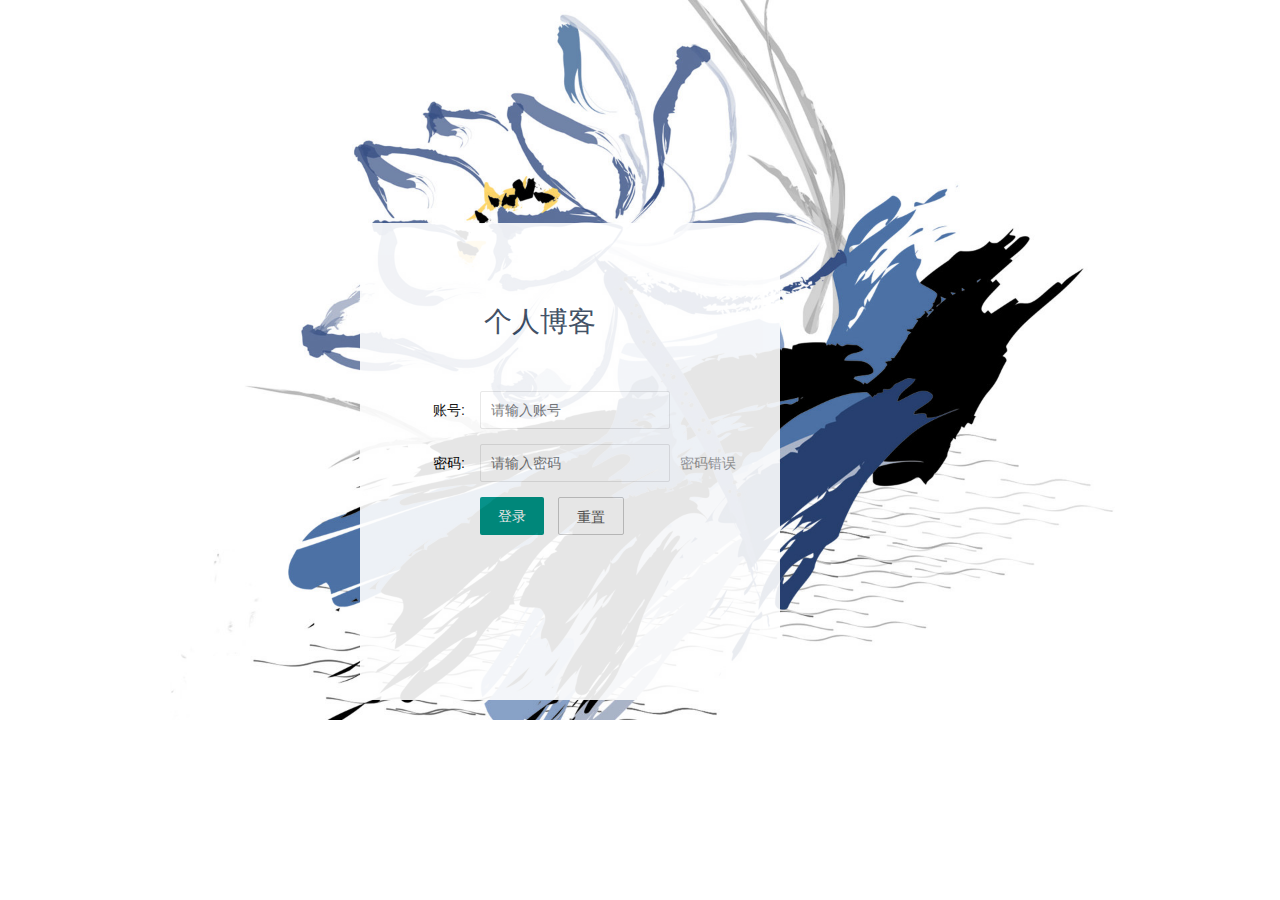
<file: login.html>
<!DOCTYPE html>
<html>
	<head>
		<meta charset="utf-8">
		<title></title>
		<link rel="stylesheet" href="layui/css/layui.css" />
		<link rel="stylesheet" href="css/login.css" />
	</head>
	<body>
		<div class="login">
			<div class="login-form">
				<div class="login-title"><h1>个人博客</h1></div>
				<form class="layui-form">
					<div class="layui-form-item">
						<label class="layui-form-label">账号:</label>
						<div class="layui-input-inline">
							<input type="text" name="password" required lay-verify="required" placeholder="请输入账号" autocomplete="on" class="layui-input">
						</div>
						<div class="layui-form-mid layui-word-aux not_show">账号错误</div>
					</div>
					<div class="layui-form-item">
						<label class="layui-form-label">密码:</label>
						<div class="layui-input-inline">
							<input type="password" name="password" required lay-verify="required" placeholder="请输入密码" autocomplete="off"
							 class="layui-input">
						</div>
						<div class="layui-form-mid layui-word-aux">密码错误</div>
					</div>
					<div class="layui-form-item">
						<div class="layui-input-block">
							<button class="layui-btn" lay-submit lay-filter="formDemo">登录</button>
							<button type="reset" class="layui-btn layui-btn-primary">重置</button>
						</div>
					</div>
				</form>
			</div>
		</div>
	</body>
	<script type="text/javascript">
		layui.use('form', function() {
			var form = layui.form;

		});
	</script>
</html>
</file>
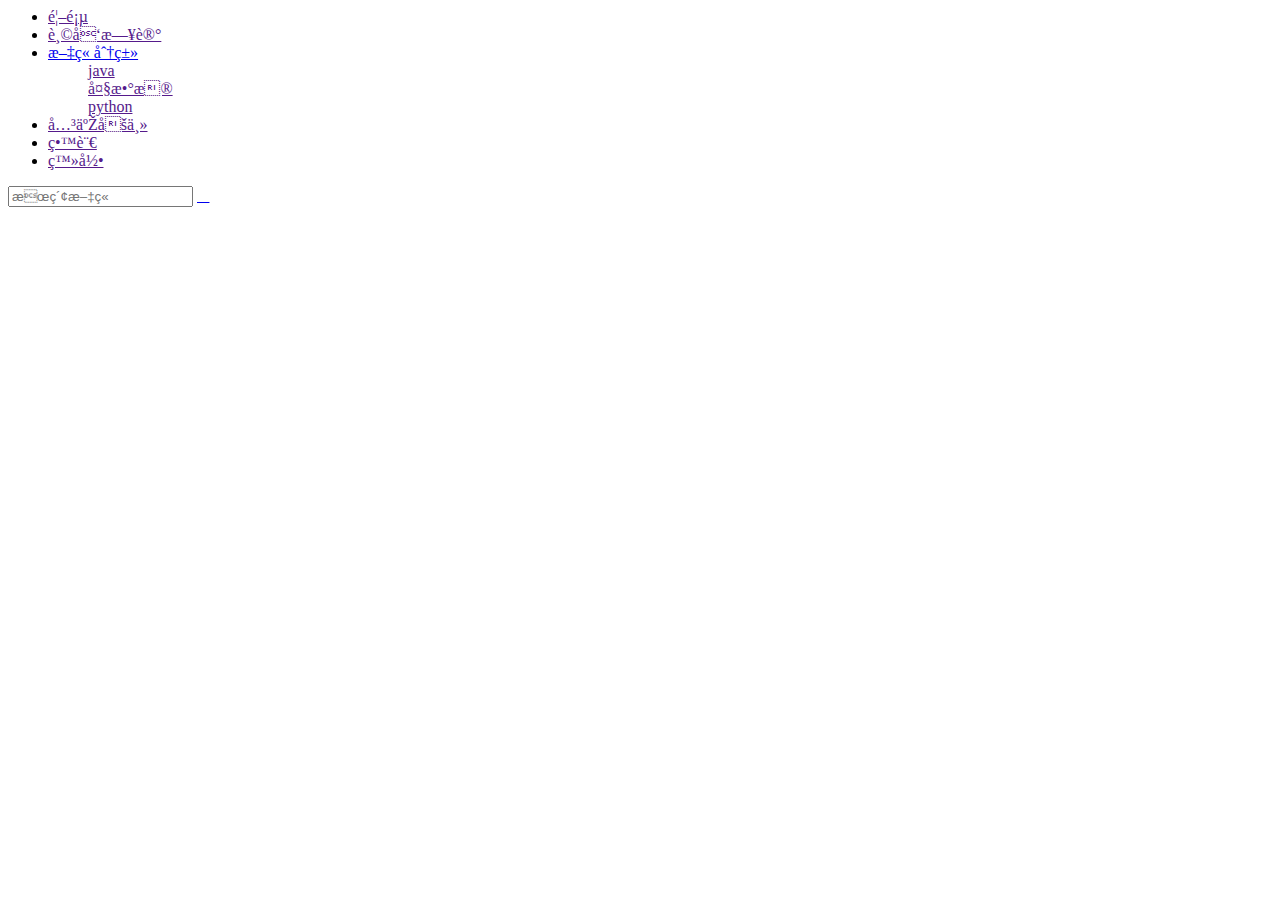
<file: public/head.html>
<!-- <!DOCTYPE html>
<html>
	<head>
		<meta charset="utf-8">
		<title></title>
		<link rel="stylesheet" href="../layui/css/layui.css" />
		<script defer src="https://use.fontawesome.com/releases/v5.0.6/js/all.js"></script>
		<link rel="stylesheet" href="../css/head.css" />
		<script src="../layui/layui.js"></script>
	</head>
	<body> -->
		<div class="head">
			<ul class="layui-nav layui-bg-cyan" lay-filter="">
				<li class="layui-nav-item"><a href="">首页</a></li>
				<li class="layui-nav-item layui-this"><a href="">踩坑日记</a></li>
				
				<li class="layui-nav-item">
					<a href="javascript:;">文章分类</a>
					<dl class="layui-nav-child">
						<!-- 二级菜单 -->
						<dd><a href="">java</a></dd>
						<dd><a href="">大数据</a></dd>
						<dd><a href="">python</a></dd>
					</dl>
				</li>
				<li class="layui-nav-item"><a href="">关于博主</a></li>
				<li class="layui-nav-item"><a href="">留言</a></li>
				<li class="layui-nav-item"><a href="">登录</a></li>
			</ul>
			<div class="search-box">
				<input class="search-txt" type="text" name="" placeholder="搜索文章">
				<a class="search-btn" href="#">
					<i class="layui-icon">&#xe615;</i>
				</a>
			</div>
		</div>
		<script>
			//注意：导航 依赖 element 模块，否则无法进行功能性操作
			layui.use('element', function() {
				var element = layui.element;
		
				//…
			});
		</script>
<!-- 	</body>
	<script>
		//注意：导航 依赖 element 模块，否则无法进行功能性操作
		layui.use('element', function() {
			var element = layui.element;

			//…
		});
	</script>
</html> -->
</file>
<file: layui/css/layui.css>
/** layui-v2.5.6 MIT License By https://www.layui.com */
 .layui-inline,img{display:inline-block;vertical-align:middle}h1,h2,h3,h4,h5,h6{font-weight:400}.layui-edge,.layui-header,.layui-inline,.layui-main{position:relative}.layui-body,.layui-edge,.layui-elip{overflow:hidden}.layui-btn,.layui-edge,.layui-inline,img{vertical-align:middle}.layui-btn,.layui-disabled,.layui-icon,.layui-unselect{-moz-user-select:none;-webkit-user-select:none;-ms-user-select:none}.layui-elip,.layui-form-checkbox span,.layui-form-pane .layui-form-label{text-overflow:ellipsis;white-space:nowrap}.layui-breadcrumb,.layui-tree-btnGroup{visibility:hidden}blockquote,body,button,dd,div,dl,dt,form,h1,h2,h3,h4,h5,h6,input,li,ol,p,pre,td,textarea,th,ul{margin:0;padding:0;-webkit-tap-highlight-color:rgba(0,0,0,0)}a:active,a:hover{outline:0}img{border:none}li{list-style:none}table{border-collapse:collapse;border-spacing:0}h4,h5,h6{font-size:100%}button,input,optgroup,option,select,textarea{font-family:inherit;font-size:inherit;font-style:inherit;font-weight:inherit;outline:0}pre{white-space:pre-wrap;white-space:-moz-pre-wrap;white-space:-pre-wrap;white-space:-o-pre-wrap;word-wrap:break-word}body{line-height:24px;font:14px Helvetica Neue,Helvetica,PingFang SC,Tahoma,Arial,sans-serif}hr{height:1px;margin:10px 0;border:0;clear:both}a{color:#333;text-decoration:none}a:hover{color:#777}a cite{font-style:normal;*cursor:pointer}.layui-border-box,.layui-border-box *{box-sizing:border-box}.layui-box,.layui-box *{box-sizing:content-box}.layui-clear{clear:both;*zoom:1}.layui-clear:after{content:'\20';clear:both;*zoom:1;display:block;height:0}.layui-inline{*display:inline;*zoom:1}.layui-edge{display:inline-block;width:0;height:0;border-width:6px;border-style:dashed;border-color:transparent}.layui-edge-top{top:-4px;border-bottom-color:#999;border-bottom-style:solid}.layui-edge-right{border-left-color:#999;border-left-style:solid}.layui-edge-bottom{top:2px;border-top-color:#999;border-top-style:solid}.layui-edge-left{border-right-color:#999;border-right-style:solid}.layui-disabled,.layui-disabled:hover{color:#d2d2d2!important;cursor:not-allowed!important}.layui-circle{border-radius:100%}.layui-show{display:block!important}.layui-hide{display:none!important}@font-face{font-family:layui-icon;src:url(../font/iconfont.eot?v=256);src:url(../font/iconfont.eot?v=256#iefix) format('embedded-opentype'),url(../font/iconfont.woff2?v=256) format('woff2'),url(../font/iconfont.woff?v=256) format('woff'),url(../font/iconfont.ttf?v=256) format('truetype'),url(../font/iconfont.svg?v=256#layui-icon) format('svg')}.layui-icon{font-family:layui-icon!important;font-size:16px;font-style:normal;-webkit-font-smoothing:antialiased;-moz-osx-font-smoothing:grayscale}.layui-icon-reply-fill:before{content:"\e611"}.layui-icon-set-fill:before{content:"\e614"}.layui-icon-menu-fill:before{content:"\e60f"}.layui-icon-search:before{content:"\e615"}.layui-icon-share:before{content:"\e641"}.layui-icon-set-sm:before{content:"\e620"}.layui-icon-engine:before{content:"\e628"}.layui-icon-close:before{content:"\1006"}.layui-icon-close-fill:before{content:"\1007"}.layui-icon-chart-screen:before{content:"\e629"}.layui-icon-star:before{content:"\e600"}.layui-icon-circle-dot:before{content:"\e617"}.layui-icon-chat:before{content:"\e606"}.layui-icon-release:before{content:"\e609"}.layui-icon-list:before{content:"\e60a"}.layui-icon-chart:before{content:"\e62c"}.layui-icon-ok-circle:before{content:"\1005"}.layui-icon-layim-theme:before{content:"\e61b"}.layui-icon-table:before{content:"\e62d"}.layui-icon-right:before{content:"\e602"}.layui-icon-left:before{content:"\e603"}.layui-icon-cart-simple:before{content:"\e698"}.layui-icon-face-cry:before{content:"\e69c"}.layui-icon-face-smile:before{content:"\e6af"}.layui-icon-survey:before{content:"\e6b2"}.layui-icon-tree:before{content:"\e62e"}.layui-icon-ie:before{content:"\e7bb"}.layui-icon-upload-circle:before{content:"\e62f"}.layui-icon-add-circle:before{content:"\e61f"}.layui-icon-download-circle:before{content:"\e601"}.layui-icon-templeate-1:before{content:"\e630"}.layui-icon-util:before{content:"\e631"}.layui-icon-face-surprised:before{content:"\e664"}.layui-icon-edit:before{content:"\e642"}.layui-icon-speaker:before{content:"\e645"}.layui-icon-down:before{content:"\e61a"}.layui-icon-file:before{content:"\e621"}.layui-icon-layouts:before{content:"\e632"}.layui-icon-rate-half:before{content:"\e6c9"}.layui-icon-add-circle-fine:before{content:"\e608"}.layui-icon-prev-circle:before{content:"\e633"}.layui-icon-read:before{content:"\e705"}.layui-icon-404:before{content:"\e61c"}.layui-icon-carousel:before{content:"\e634"}.layui-icon-help:before{content:"\e607"}.layui-icon-code-circle:before{content:"\e635"}.layui-icon-windows:before{content:"\e67f"}.layui-icon-water:before{content:"\e636"}.layui-icon-username:before{content:"\e66f"}.layui-icon-find-fill:before{content:"\e670"}.layui-icon-about:before{content:"\e60b"}.layui-icon-location:before{content:"\e715"}.layui-icon-up:before{content:"\e619"}.layui-icon-pause:before{content:"\e651"}.layui-icon-date:before{content:"\e637"}.layui-icon-layim-uploadfile:before{content:"\e61d"}.layui-icon-delete:before{content:"\e640"}.layui-icon-play:before{content:"\e652"}.layui-icon-top:before{content:"\e604"}.layui-icon-firefox:before{content:"\e686"}.layui-icon-friends:before{content:"\e612"}.layui-icon-refresh-3:before{content:"\e9aa"}.layui-icon-ok:before{content:"\e605"}.layui-icon-layer:before{content:"\e638"}.layui-icon-face-smile-fine:before{content:"\e60c"}.layui-icon-dollar:before{content:"\e659"}.layui-icon-group:before{content:"\e613"}.layui-icon-layim-download:before{content:"\e61e"}.layui-icon-picture-fine:before{content:"\e60d"}.layui-icon-link:before{content:"\e64c"}.layui-icon-diamond:before{content:"\e735"}.layui-icon-log:before{content:"\e60e"}.layui-icon-key:before{content:"\e683"}.layui-icon-rate-solid:before{content:"\e67a"}.layui-icon-fonts-del:before{content:"\e64f"}.layui-icon-unlink:before{content:"\e64d"}.layui-icon-fonts-clear:before{content:"\e639"}.layui-icon-triangle-r:before{content:"\e623"}.layui-icon-circle:before{content:"\e63f"}.layui-icon-radio:before{content:"\e643"}.layui-icon-align-center:before{content:"\e647"}.layui-icon-align-right:before{content:"\e648"}.layui-icon-align-left:before{content:"\e649"}.layui-icon-loading-1:before{content:"\e63e"}.layui-icon-return:before{content:"\e65c"}.layui-icon-fonts-strong:before{content:"\e62b"}.layui-icon-upload:before{content:"\e67c"}.layui-icon-dialogue:before{content:"\e63a"}.layui-icon-video:before{content:"\e6ed"}.layui-icon-headset:before{content:"\e6fc"}.layui-icon-cellphone-fine:before{content:"\e63b"}.layui-icon-add-1:before{content:"\e654"}.layui-icon-face-smile-b:before{content:"\e650"}.layui-icon-fonts-html:before{content:"\e64b"}.layui-icon-screen-full:before{content:"\e622"}.layui-icon-form:before{content:"\e63c"}.layui-icon-cart:before{content:"\e657"}.layui-icon-camera-fill:before{content:"\e65d"}.layui-icon-tabs:before{content:"\e62a"}.layui-icon-heart-fill:before{content:"\e68f"}.layui-icon-fonts-code:before{content:"\e64e"}.layui-icon-ios:before{content:"\e680"}.layui-icon-at:before{content:"\e687"}.layui-icon-fire:before{content:"\e756"}.layui-icon-set:before{content:"\e716"}.layui-icon-fonts-u:before{content:"\e646"}.layui-icon-triangle-d:before{content:"\e625"}.layui-icon-tips:before{content:"\e702"}.layui-icon-picture:before{content:"\e64a"}.layui-icon-more-vertical:before{content:"\e671"}.layui-icon-bluetooth:before{content:"\e689"}.layui-icon-flag:before{content:"\e66c"}.layui-icon-loading:before{content:"\e63d"}.layui-icon-fonts-i:before{content:"\e644"}.layui-icon-refresh-1:before{content:"\e666"}.layui-icon-rmb:before{content:"\e65e"}.layui-icon-addition:before{content:"\e624"}.layui-icon-home:before{content:"\e68e"}.layui-icon-time:before{content:"\e68d"}.layui-icon-user:before{content:"\e770"}.layui-icon-notice:before{content:"\e667"}.layui-icon-chrome:before{content:"\e68a"}.layui-icon-edge:before{content:"\e68b"}.layui-icon-login-weibo:before{content:"\e675"}.layui-icon-voice:before{content:"\e688"}.layui-icon-upload-drag:before{content:"\e681"}.layui-icon-login-qq:before{content:"\e676"}.layui-icon-snowflake:before{content:"\e6b1"}.layui-icon-heart:before{content:"\e68c"}.layui-icon-logout:before{content:"\e682"}.layui-icon-file-b:before{content:"\e655"}.layui-icon-template:before{content:"\e663"}.layui-icon-transfer:before{content:"\e691"}.layui-icon-auz:before{content:"\e672"}.layui-icon-console:before{content:"\e665"}.layui-icon-app:before{content:"\e653"}.layui-icon-prev:before{content:"\e65a"}.layui-icon-website:before{content:"\e7ae"}.layui-icon-next:before{content:"\e65b"}.layui-icon-component:before{content:"\e857"}.layui-icon-android:before{content:"\e684"}.layui-icon-more:before{content:"\e65f"}.layui-icon-login-wechat:before{content:"\e677"}.layui-icon-shrink-right:before{content:"\e668"}.layui-icon-spread-left:before{content:"\e66b"}.layui-icon-camera:before{content:"\e660"}.layui-icon-note:before{content:"\e66e"}.layui-icon-refresh:before{content:"\e669"}.layui-icon-female:before{content:"\e661"}.layui-icon-male:before{content:"\e662"}.layui-icon-screen-restore:before{content:"\e758"}.layui-icon-password:before{content:"\e673"}.layui-icon-senior:before{content:"\e674"}.layui-icon-theme:before{content:"\e66a"}.layui-icon-tread:before{content:"\e6c5"}.layui-icon-praise:before{content:"\e6c6"}.layui-icon-star-fill:before{content:"\e658"}.layui-icon-rate:before{content:"\e67b"}.layui-icon-template-1:before{content:"\e656"}.layui-icon-vercode:before{content:"\e679"}.layui-icon-service:before{content:"\e626"}.layui-icon-cellphone:before{content:"\e678"}.layui-icon-print:before{content:"\e66d"}.layui-icon-cols:before{content:"\e610"}.layui-icon-wifi:before{content:"\e7e0"}.layui-icon-export:before{content:"\e67d"}.layui-icon-rss:before{content:"\e808"}.layui-icon-slider:before{content:"\e714"}.layui-icon-email:before{content:"\e618"}.layui-icon-subtraction:before{content:"\e67e"}.layui-icon-mike:before{content:"\e6dc"}.layui-icon-light:before{content:"\e748"}.layui-icon-gift:before{content:"\e627"}.layui-icon-mute:before{content:"\e685"}.layui-icon-reduce-circle:before{content:"\e616"}.layui-icon-music:before{content:"\e690"}.layui-main{width:1140px;margin:0 auto}.layui-header{z-index:1000;height:60px}.layui-header a:hover{transition:all .5s;-webkit-transition:all .5s}.layui-side{position:fixed;left:0;top:0;bottom:0;z-index:999;width:200px;overflow-x:hidden}.layui-side-scroll{position:relative;width:220px;height:100%;overflow-x:hidden}.layui-body{position:absolute;left:200px;right:0;top:0;bottom:0;z-index:998;width:auto;overflow-y:auto;box-sizing:border-box}.layui-layout-body{overflow:hidden}.layui-layout-admin .layui-header{background-color:#23262E}.layui-layout-admin .layui-side{top:60px;width:200px;overflow-x:hidden}.layui-layout-admin .layui-body{position:fixed;top:60px;bottom:44px}.layui-layout-admin .layui-main{width:auto;margin:0 15px}.layui-layout-admin .layui-footer{position:fixed;left:200px;right:0;bottom:0;height:44px;line-height:44px;padding:0 15px;background-color:#eee}.layui-layout-admin .layui-logo{position:absolute;left:0;top:0;width:200px;height:100%;line-height:60px;text-align:center;color:#009688;font-size:16px}.layui-layout-admin .layui-header .layui-nav{background:0 0}.layui-layout-left{position:absolute!important;left:200px;top:0}.layui-layout-right{position:absolute!important;right:0;top:0}.layui-container{position:relative;margin:0 auto;padding:0 15px;box-sizing:border-box}.layui-fluid{position:relative;margin:0 auto;padding:0 15px}.layui-row:after,.layui-row:before{content:'';display:block;clear:both}.layui-col-lg1,.layui-col-lg10,.layui-col-lg11,.layui-col-lg12,.layui-col-lg2,.layui-col-lg3,.layui-col-lg4,.layui-col-lg5,.layui-col-lg6,.layui-col-lg7,.layui-col-lg8,.layui-col-lg9,.layui-col-md1,.layui-col-md10,.layui-col-md11,.layui-col-md12,.layui-col-md2,.layui-col-md3,.layui-col-md4,.layui-col-md5,.layui-col-md6,.layui-col-md7,.layui-col-md8,.layui-col-md9,.layui-col-sm1,.layui-col-sm10,.layui-col-sm11,.layui-col-sm12,.layui-col-sm2,.layui-col-sm3,.layui-col-sm4,.layui-col-sm5,.layui-col-sm6,.layui-col-sm7,.layui-col-sm8,.layui-col-sm9,.layui-col-xs1,.layui-col-xs10,.layui-col-xs11,.layui-col-xs12,.layui-col-xs2,.layui-col-xs3,.layui-col-xs4,.layui-col-xs5,.layui-col-xs6,.layui-col-xs7,.layui-col-xs8,.layui-col-xs9{position:relative;display:block;box-sizing:border-box}.layui-col-xs1,.layui-col-xs10,.layui-col-xs11,.layui-col-xs12,.layui-col-xs2,.layui-col-xs3,.layui-col-xs4,.layui-col-xs5,.layui-col-xs6,.layui-col-xs7,.layui-col-xs8,.layui-col-xs9{float:left}.layui-col-xs1{width:8.33333333%}.layui-col-xs2{width:16.66666667%}.layui-col-xs3{width:25%}.layui-col-xs4{width:33.33333333%}.layui-col-xs5{width:41.66666667%}.layui-col-xs6{width:50%}.layui-col-xs7{width:58.33333333%}.layui-col-xs8{width:66.66666667%}.layui-col-xs9{width:75%}.layui-col-xs10{width:83.33333333%}.layui-col-xs11{width:91.66666667%}.layui-col-xs12{width:100%}.layui-col-xs-offset1{margin-left:8.33333333%}.layui-col-xs-offset2{margin-left:16.66666667%}.layui-col-xs-offset3{margin-left:25%}.layui-col-xs-offset4{margin-left:33.33333333%}.layui-col-xs-offset5{margin-left:41.66666667%}.layui-col-xs-offset6{margin-left:50%}.layui-col-xs-offset7{margin-left:58.33333333%}.layui-col-xs-offset8{margin-left:66.66666667%}.layui-col-xs-offset9{margin-left:75%}.layui-col-xs-offset10{margin-left:83.33333333%}.layui-col-xs-offset11{margin-left:91.66666667%}.layui-col-xs-offset12{margin-left:100%}@media screen and (max-width:768px){.layui-hide-xs{display:none!important}.layui-show-xs-block{display:block!important}.layui-show-xs-inline{display:inline!important}.layui-show-xs-inline-block{display:inline-block!important}}@media screen and (min-width:768px){.layui-container{width:750px}.layui-hide-sm{display:none!important}.layui-show-sm-block{display:block!important}.layui-show-sm-inline{display:inline!important}.layui-show-sm-inline-block{display:inline-block!important}.layui-col-sm1,.layui-col-sm10,.layui-col-sm11,.layui-col-sm12,.layui-col-sm2,.layui-col-sm3,.layui-col-sm4,.layui-col-sm5,.layui-col-sm6,.layui-col-sm7,.layui-col-sm8,.layui-col-sm9{float:left}.layui-col-sm1{width:8.33333333%}.layui-col-sm2{width:16.66666667%}.layui-col-sm3{width:25%}.layui-col-sm4{width:33.33333333%}.layui-col-sm5{width:41.66666667%}.layui-col-sm6{width:50%}.layui-col-sm7{width:58.33333333%}.layui-col-sm8{width:66.66666667%}.layui-col-sm9{width:75%}.layui-col-sm10{width:83.33333333%}.layui-col-sm11{width:91.66666667%}.layui-col-sm12{width:100%}.layui-col-sm-offset1{margin-left:8.33333333%}.layui-col-sm-offset2{margin-left:16.66666667%}.layui-col-sm-offset3{margin-left:25%}.layui-col-sm-offset4{margin-left:33.33333333%}.layui-col-sm-offset5{margin-left:41.66666667%}.layui-col-sm-offset6{margin-left:50%}.layui-col-sm-offset7{margin-left:58.33333333%}.layui-col-sm-offset8{margin-left:66.66666667%}.layui-col-sm-offset9{margin-left:75%}.layui-col-sm-offset10{margin-left:83.33333333%}.layui-col-sm-offset11{margin-left:91.66666667%}.layui-col-sm-offset12{margin-left:100%}}@media screen and (min-width:992px){.layui-container{width:970px}.layui-hide-md{display:none!important}.layui-show-md-block{display:block!important}.layui-show-md-inline{display:inline!important}.layui-show-md-inline-block{display:inline-block!important}.layui-col-md1,.layui-col-md10,.layui-col-md11,.layui-col-md12,.layui-col-md2,.layui-col-md3,.layui-col-md4,.layui-col-md5,.layui-col-md6,.layui-col-md7,.layui-col-md8,.layui-col-md9{float:left}.layui-col-md1{width:8.33333333%}.layui-col-md2{width:16.66666667%}.layui-col-md3{width:25%}.layui-col-md4{width:33.33333333%}.layui-col-md5{width:41.66666667%}.layui-col-md6{width:50%}.layui-col-md7{width:58.33333333%}.layui-col-md8{width:66.66666667%}.layui-col-md9{width:75%}.layui-col-md10{width:83.33333333%}.layui-col-md11{width:91.66666667%}.layui-col-md12{width:100%}.layui-col-md-offset1{margin-left:8.33333333%}.layui-col-md-offset2{margin-left:16.66666667%}.layui-col-md-offset3{margin-left:25%}.layui-col-md-offset4{margin-left:33.33333333%}.layui-col-md-offset5{margin-left:41.66666667%}.layui-col-md-offset6{margin-left:50%}.layui-col-md-offset7{margin-left:58.33333333%}.layui-col-md-offset8{margin-left:66.66666667%}.layui-col-md-offset9{margin-left:75%}.layui-col-md-offset10{margin-left:83.33333333%}.layui-col-md-offset11{margin-left:91.66666667%}.layui-col-md-offset12{margin-left:100%}}@media screen and (min-width:1200px){.layui-container{width:1170px}.layui-hide-lg{display:none!important}.layui-show-lg-block{display:block!important}.layui-show-lg-inline{display:inline!important}.layui-show-lg-inline-block{display:inline-block!important}.layui-col-lg1,.layui-col-lg10,.layui-col-lg11,.layui-col-lg12,.layui-col-lg2,.layui-col-lg3,.layui-col-lg4,.layui-col-lg5,.layui-col-lg6,.layui-col-lg7,.layui-col-lg8,.layui-col-lg9{float:left}.layui-col-lg1{width:8.33333333%}.layui-col-lg2{width:16.66666667%}.layui-col-lg3{width:25%}.layui-col-lg4{width:33.33333333%}.layui-col-lg5{width:41.66666667%}.layui-col-lg6{width:50%}.layui-col-lg7{width:58.33333333%}.layui-col-lg8{width:66.66666667%}.layui-col-lg9{width:75%}.layui-col-lg10{width:83.33333333%}.layui-col-lg11{width:91.66666667%}.layui-col-lg12{width:100%}.layui-col-lg-offset1{margin-left:8.33333333%}.layui-col-lg-offset2{margin-left:16.66666667%}.layui-col-lg-offset3{margin-left:25%}.layui-col-lg-offset4{margin-left:33.33333333%}.layui-col-lg-offset5{margin-left:41.66666667%}.layui-col-lg-offset6{margin-left:50%}.layui-col-lg-offset7{margin-left:58.33333333%}.layui-col-lg-offset8{margin-left:66.66666667%}.layui-col-lg-offset9{margin-left:75%}.layui-col-lg-offset10{margin-left:83.33333333%}.layui-col-lg-offset11{margin-left:91.66666667%}.layui-col-lg-offset12{margin-left:100%}}.layui-col-space1{margin:-.5px}.layui-col-space1>*{padding:.5px}.layui-col-space2{margin:-1px}.layui-col-space2>*{padding:1px}.layui-col-space4{margin:-2px}.layui-col-space4>*{padding:2px}.layui-col-space5{margin:-2.5px}.layui-col-space5>*{padding:2.5px}.layui-col-space6{margin:-3px}.layui-col-space6>*{padding:3px}.layui-col-space8{margin:-4px}.layui-col-space8>*{padding:4px}.layui-col-space10{margin:-5px}.layui-col-space10>*{padding:5px}.layui-col-space12{margin:-6px}.layui-col-space12>*{padding:6px}.layui-col-space14{margin:-7px}.layui-col-space14>*{padding:7px}.layui-col-space15{margin:-7.5px}.layui-col-space15>*{padding:7.5px}.layui-col-space16{margin:-8px}.layui-col-space16>*{padding:8px}.layui-col-space18{margin:-9px}.layui-col-space18>*{padding:9px}.layui-col-space20{margin:-10px}.layui-col-space20>*{padding:10px}.layui-col-space22{margin:-11px}.layui-col-space22>*{padding:11px}.layui-col-space24{margin:-12px}.layui-col-space24>*{padding:12px}.layui-col-space25{margin:-12.5px}.layui-col-space25>*{padding:12.5px}.layui-col-space26{margin:-13px}.layui-col-space26>*{padding:13px}.layui-col-space28{margin:-14px}.layui-col-space28>*{padding:14px}.layui-col-space30{margin:-15px}.layui-col-space30>*{padding:15px}.layui-btn,.layui-input,.layui-select,.layui-textarea,.layui-upload-button{outline:0;-webkit-appearance:none;transition:all .3s;-webkit-transition:all .3s;box-sizing:border-box}.layui-elem-quote{margin-bottom:10px;padding:15px;line-height:22px;border-left:5px solid #009688;border-radius:0 2px 2px 0;background-color:#f2f2f2}.layui-quote-nm{border-style:solid;border-width:1px 1px 1px 5px;background:0 0}.layui-elem-field{margin-bottom:10px;padding:0;border-width:1px;border-style:solid}.layui-elem-field legend{margin-left:20px;padding:0 10px;font-size:20px;font-weight:300}.layui-field-title{margin:10px 0 20px;border-width:1px 0 0}.layui-field-box{padding:10px 15px}.layui-field-title .layui-field-box{padding:10px 0}.layui-progress{position:relative;height:6px;border-radius:20px;background-color:#e2e2e2}.layui-progress-bar{position:absolute;left:0;top:0;width:0;max-width:100%;height:6px;border-radius:20px;text-align:right;background-color:#5FB878;transition:all .3s;-webkit-transition:all .3s}.layui-progress-big,.layui-progress-big .layui-progress-bar{height:18px;line-height:18px}.layui-progress-text{position:relative;top:-20px;line-height:18px;font-size:12px;color:#666}.layui-progress-big .layui-progress-text{position:static;padding:0 10px;color:#fff}.layui-collapse{border-width:1px;border-style:solid;border-radius:2px}.layui-colla-content,.layui-colla-item{border-top-width:1px;border-top-style:solid}.layui-colla-item:first-child{border-top:none}.layui-colla-title{position:relative;height:42px;line-height:42px;padding:0 15px 0 35px;color:#333;background-color:#f2f2f2;cursor:pointer;font-size:14px;overflow:hidden}.layui-colla-content{display:none;padding:10px 15px;line-height:22px;color:#666}.layui-colla-icon{position:absolute;left:15px;top:0;font-size:14px}.layui-card{margin-bottom:15px;border-radius:2px;background-color:#fff;box-shadow:0 1px 2px 0 rgba(0,0,0,.05)}.layui-card:last-child{margin-bottom:0}.layui-card-header{position:relative;height:42px;line-height:42px;padding:0 15px;border-bottom:1px solid #f6f6f6;color:#333;border-radius:2px 2px 0 0;font-size:14px}.layui-bg-black,.layui-bg-blue,.layui-bg-cyan,.layui-bg-green,.layui-bg-orange,.layui-bg-red{color:#fff!important}.layui-card-body{position:relative;padding:10px 15px;line-height:24px}.layui-card-body[pad15]{padding:15px}.layui-card-body[pad20]{padding:20px}.layui-card-body .layui-table{margin:5px 0}.layui-card .layui-tab{margin:0}.layui-panel-window{position:relative;padding:15px;border-radius:0;border-top:5px solid #E6E6E6;background-color:#fff}.layui-auxiliar-moving{position:fixed;left:0;right:0;top:0;bottom:0;width:100%;height:100%;background:0 0;z-index:9999999999}.layui-form-label,.layui-form-mid,.layui-form-select,.layui-input-block,.layui-input-inline,.layui-textarea{position:relative}.layui-bg-red{background-color:#FF5722!important}.layui-bg-orange{background-color:#FFB800!important}.layui-bg-green{background-color:#009688!important}.layui-bg-cyan{background-color:#2F4056!important}.layui-bg-blue{background-color:#1E9FFF!important}.layui-bg-black{background-color:#393D49!important}.layui-bg-gray{background-color:#eee!important;color:#666!important}.layui-badge-rim,.layui-colla-content,.layui-colla-item,.layui-collapse,.layui-elem-field,.layui-form-pane .layui-form-item[pane],.layui-form-pane .layui-form-label,.layui-input,.layui-layedit,.layui-layedit-tool,.layui-quote-nm,.layui-select,.layui-tab-bar,.layui-tab-card,.layui-tab-title,.layui-tab-title .layui-this:after,.layui-textarea{border-color:#e6e6e6}.layui-timeline-item:before,hr{background-color:#e6e6e6}.layui-text{line-height:22px;font-size:14px;color:#666}.layui-text h1,.layui-text h2,.layui-text h3{font-weight:500;color:#333}.layui-text h1{font-size:30px}.layui-text h2{font-size:24px}.layui-text h3{font-size:18px}.layui-text a:not(.layui-btn){color:#01AAED}.layui-text a:not(.layui-btn):hover{text-decoration:underline}.layui-text ul{padding:5px 0 5px 15px}.layui-text ul li{margin-top:5px;list-style-type:disc}.layui-text em,.layui-word-aux{color:#999!important;padding:0 5px!important}.layui-btn{display:inline-block;height:38px;line-height:38px;padding:0 18px;background-color:#009688;color:#fff;white-space:nowrap;text-align:center;font-size:14px;border:none;border-radius:2px;cursor:pointer}.layui-btn:hover{opacity:.8;filter:alpha(opacity=80);color:#fff}.layui-btn:active{opacity:1;filter:alpha(opacity=100)}.layui-btn+.layui-btn{margin-left:10px}.layui-btn-container{font-size:0}.layui-btn-container .layui-btn{margin-right:10px;margin-bottom:10px}.layui-btn-container .layui-btn+.layui-btn{margin-left:0}.layui-table .layui-btn-container .layui-btn{margin-bottom:9px}.layui-btn-radius{border-radius:100px}.layui-btn .layui-icon{margin-right:3px;font-size:18px;vertical-align:bottom;vertical-align:middle\9}.layui-btn-primary{border:1px solid #C9C9C9;background-color:#fff;color:#555}.layui-btn-primary:hover{border-color:#009688;color:#333}.layui-btn-normal{background-color:#1E9FFF}.layui-btn-warm{background-color:#FFB800}.layui-btn-danger{background-color:#FF5722}.layui-btn-checked{background-color:#5FB878}.layui-btn-disabled,.layui-btn-disabled:active,.layui-btn-disabled:hover{border:1px solid #e6e6e6;background-color:#FBFBFB;color:#C9C9C9;cursor:not-allowed;opacity:1}.layui-btn-lg{height:44px;line-height:44px;padding:0 25px;font-size:16px}.layui-btn-sm{height:30px;line-height:30px;padding:0 10px;font-size:12px}.layui-btn-sm i{font-size:16px!important}.layui-btn-xs{height:22px;line-height:22px;padding:0 5px;font-size:12px}.layui-btn-xs i{font-size:14px!important}.layui-btn-group{display:inline-block;vertical-align:middle;font-size:0}.layui-btn-group .layui-btn{margin-left:0!important;margin-right:0!important;border-left:1px solid rgba(255,255,255,.5);border-radius:0}.layui-btn-group .layui-btn-primary{border-left:none}.layui-btn-group .layui-btn-primary:hover{border-color:#C9C9C9;color:#009688}.layui-btn-group .layui-btn:first-child{border-left:none;border-radius:2px 0 0 2px}.layui-btn-group .layui-btn-primary:first-child{border-left:1px solid #c9c9c9}.layui-btn-group .layui-btn:last-child{border-radius:0 2px 2px 0}.layui-btn-group .layui-btn+.layui-btn{margin-left:0}.layui-btn-group+.layui-btn-group{margin-left:10px}.layui-btn-fluid{width:100%}.layui-input,.layui-select,.layui-textarea{height:38px;line-height:1.3;line-height:38px\9;border-width:1px;border-style:solid;background-color:#fff;border-radius:2px}.layui-input::-webkit-input-placeholder,.layui-select::-webkit-input-placeholder,.layui-textarea::-webkit-input-placeholder{line-height:1.3}.layui-input,.layui-textarea{display:block;width:100%;padding-left:10px}.layui-input:hover,.layui-textarea:hover{border-color:#D2D2D2!important}.layui-input:focus,.layui-textarea:focus{border-color:#C9C9C9!important}.layui-textarea{min-height:100px;height:auto;line-height:20px;padding:6px 10px;resize:vertical}.layui-select{padding:0 10px}.layui-form input[type=checkbox],.layui-form input[type=radio],.layui-form select{display:none}.layui-form [lay-ignore]{display:initial}.layui-form-item{margin-bottom:15px;clear:both;*zoom:1}.layui-form-item:after{content:'\20';clear:both;*zoom:1;display:block;height:0}.layui-form-label{float:left;display:block;padding:9px 15px;width:80px;font-weight:400;line-height:20px;text-align:right}.layui-form-label-col{display:block;float:none;padding:9px 0;line-height:20px;text-align:left}.layui-form-item .layui-inline{margin-bottom:5px;margin-right:10px}.layui-input-block{margin-left:110px;min-height:36px}.layui-input-inline{display:inline-block;vertical-align:middle}.layui-form-item .layui-input-inline{float:left;width:190px;margin-right:10px}.layui-form-text .layui-input-inline{width:auto}.layui-form-mid{float:left;display:block;padding:9px 0!important;line-height:20px;margin-right:10px}.layui-form-danger+.layui-form-select .layui-input,.layui-form-danger:focus{border-color:#FF5722!important}.layui-form-select .layui-input{padding-right:30px;cursor:pointer}.layui-form-select .layui-edge{position:absolute;right:10px;top:50%;margin-top:-3px;cursor:pointer;border-width:6px;border-top-color:#c2c2c2;border-top-style:solid;transition:all .3s;-webkit-transition:all .3s}.layui-form-select dl{display:none;position:absolute;left:0;top:42px;padding:5px 0;z-index:899;min-width:100%;border:1px solid #d2d2d2;max-height:300px;overflow-y:auto;background-color:#fff;border-radius:2px;box-shadow:0 2px 4px rgba(0,0,0,.12);box-sizing:border-box}.layui-form-select dl dd,.layui-form-select dl dt{padding:0 10px;line-height:36px;white-space:nowrap;overflow:hidden;text-overflow:ellipsis}.layui-form-select dl dt{font-size:12px;color:#999}.layui-form-select dl dd{cursor:pointer}.layui-form-select dl dd:hover{background-color:#f2f2f2;-webkit-transition:.5s all;transition:.5s all}.layui-form-select .layui-select-group dd{padding-left:20px}.layui-form-select dl dd.layui-select-tips{padding-left:10px!important;color:#999}.layui-form-select dl dd.layui-this{background-color:#5FB878;color:#fff}.layui-form-checkbox,.layui-form-select dl dd.layui-disabled{background-color:#fff}.layui-form-selected dl{display:block}.layui-form-checkbox,.layui-form-checkbox *,.layui-form-switch{display:inline-block;vertical-align:middle}.layui-form-selected .layui-edge{margin-top:-9px;-webkit-transform:rotate(180deg);transform:rotate(180deg);margin-top:-3px\9}:root .layui-form-selected .layui-edge{margin-top:-9px\0/IE9}.layui-form-selectup dl{top:auto;bottom:42px}.layui-select-none{margin:5px 0;text-align:center;color:#999}.layui-select-disabled .layui-disabled{border-color:#eee!important}.layui-select-disabled .layui-edge{border-top-color:#d2d2d2}.layui-form-checkbox{position:relative;height:30px;line-height:30px;margin-right:10px;padding-right:30px;cursor:pointer;font-size:0;-webkit-transition:.1s linear;transition:.1s linear;box-sizing:border-box}.layui-form-checkbox span{padding:0 10px;height:100%;font-size:14px;border-radius:2px 0 0 2px;background-color:#d2d2d2;color:#fff;overflow:hidden}.layui-form-checkbox:hover span{background-color:#c2c2c2}.layui-form-checkbox i{position:absolute;right:0;top:0;width:30px;height:28px;border:1px solid #d2d2d2;border-left:none;border-radius:0 2px 2px 0;color:#fff;font-size:20px;text-align:center}.layui-form-checkbox:hover i{border-color:#c2c2c2;color:#c2c2c2}.layui-form-checked,.layui-form-checked:hover{border-color:#5FB878}.layui-form-checked span,.layui-form-checked:hover span{background-color:#5FB878}.layui-form-checked i,.layui-form-checked:hover i{color:#5FB878}.layui-form-item .layui-form-checkbox{margin-top:4px}.layui-form-checkbox[lay-skin=primary]{height:auto!important;line-height:normal!important;min-width:18px;min-height:18px;border:none!important;margin-right:0;padding-left:28px;padding-right:0;background:0 0}.layui-form-checkbox[lay-skin=primary] span{padding-left:0;padding-right:15px;line-height:18px;background:0 0;color:#666}.layui-form-checkbox[lay-skin=primary] i{right:auto;left:0;width:16px;height:16px;line-height:16px;border:1px solid #d2d2d2;font-size:12px;border-radius:2px;background-color:#fff;-webkit-transition:.1s linear;transition:.1s linear}.layui-form-checkbox[lay-skin=primary]:hover i{border-color:#5FB878;color:#fff}.layui-form-checked[lay-skin=primary] i{border-color:#5FB878!important;background-color:#5FB878;color:#fff}.layui-checkbox-disbaled[lay-skin=primary] span{background:0 0!important;color:#c2c2c2}.layui-checkbox-disbaled[lay-skin=primary]:hover i{border-color:#d2d2d2}.layui-form-item .layui-form-checkbox[lay-skin=primary]{margin-top:10px}.layui-form-switch{position:relative;height:22px;line-height:22px;min-width:35px;padding:0 5px;margin-top:8px;border:1px solid #d2d2d2;border-radius:20px;cursor:pointer;background-color:#fff;-webkit-transition:.1s linear;transition:.1s linear}.layui-form-switch i{position:absolute;left:5px;top:3px;width:16px;height:16px;border-radius:20px;background-color:#d2d2d2;-webkit-transition:.1s linear;transition:.1s linear}.layui-form-switch em{position:relative;top:0;width:25px;margin-left:21px;padding:0!important;text-align:center!important;color:#999!important;font-style:normal!important;font-size:12px}.layui-form-onswitch{border-color:#5FB878;background-color:#5FB878}.layui-checkbox-disbaled,.layui-checkbox-disbaled i{border-color:#e2e2e2!important}.layui-form-onswitch i{left:100%;margin-left:-21px;background-color:#fff}.layui-form-onswitch em{margin-left:5px;margin-right:21px;color:#fff!important}.layui-checkbox-disbaled span{background-color:#e2e2e2!important}.layui-checkbox-disbaled:hover i{color:#fff!important}[lay-radio]{display:none}.layui-form-radio,.layui-form-radio *{display:inline-block;vertical-align:middle}.layui-form-radio{line-height:28px;margin:6px 10px 0 0;padding-right:10px;cursor:pointer;font-size:0}.layui-form-radio *{font-size:14px}.layui-form-radio>i{margin-right:8px;font-size:22px;color:#c2c2c2}.layui-form-radio>i:hover,.layui-form-radioed>i{color:#5FB878}.layui-radio-disbaled>i{color:#e2e2e2!important}.layui-form-pane .layui-form-label{width:110px;padding:8px 15px;height:38px;line-height:20px;border-width:1px;border-style:solid;border-radius:2px 0 0 2px;text-align:center;background-color:#FBFBFB;overflow:hidden;box-sizing:border-box}.layui-form-pane .layui-input-inline{margin-left:-1px}.layui-form-pane .layui-input-block{margin-left:110px;left:-1px}.layui-form-pane .layui-input{border-radius:0 2px 2px 0}.layui-form-pane .layui-form-text .layui-form-label{float:none;width:100%;border-radius:2px;box-sizing:border-box;text-align:left}.layui-form-pane .layui-form-text .layui-input-inline{display:block;margin:0;top:-1px;clear:both}.layui-form-pane .layui-form-text .layui-input-block{margin:0;left:0;top:-1px}.layui-form-pane .layui-form-text .layui-textarea{min-height:100px;border-radius:0 0 2px 2px}.layui-form-pane .layui-form-checkbox{margin:4px 0 4px 10px}.layui-form-pane .layui-form-radio,.layui-form-pane .layui-form-switch{margin-top:6px;margin-left:10px}.layui-form-pane .layui-form-item[pane]{position:relative;border-width:1px;border-style:solid}.layui-form-pane .layui-form-item[pane] .layui-form-label{position:absolute;left:0;top:0;height:100%;border-width:0 1px 0 0}.layui-form-pane .layui-form-item[pane] .layui-input-inline{margin-left:110px}@media screen and (max-width:450px){.layui-form-item .layui-form-label{text-overflow:ellipsis;overflow:hidden;white-space:nowrap}.layui-form-item .layui-inline{display:block;margin-right:0;margin-bottom:20px;clear:both}.layui-form-item .layui-inline:after{content:'\20';clear:both;display:block;height:0}.layui-form-item .layui-input-inline{display:block;float:none;left:-3px;width:auto;margin:0 0 10px 112px}.layui-form-item .layui-input-inline+.layui-form-mid{margin-left:110px;top:-5px;padding:0}.layui-form-item .layui-form-checkbox{margin-right:5px;margin-bottom:5px}}.layui-layedit{border-width:1px;border-style:solid;border-radius:2px}.layui-layedit-tool{padding:3px 5px;border-bottom-width:1px;border-bottom-style:solid;font-size:0}.layedit-tool-fixed{position:fixed;top:0;border-top:1px solid #e2e2e2}.layui-layedit-tool .layedit-tool-mid,.layui-layedit-tool .layui-icon{display:inline-block;vertical-align:middle;text-align:center;font-size:14px}.layui-layedit-tool .layui-icon{position:relative;width:32px;height:30px;line-height:30px;margin:3px 5px;color:#777;cursor:pointer;border-radius:2px}.layui-layedit-tool .layui-icon:hover{color:#393D49}.layui-layedit-tool .layui-icon:active{color:#000}.layui-layedit-tool .layedit-tool-active{background-color:#e2e2e2;color:#000}.layui-layedit-tool .layui-disabled,.layui-layedit-tool .layui-disabled:hover{color:#d2d2d2;cursor:not-allowed}.layui-layedit-tool .layedit-tool-mid{width:1px;height:18px;margin:0 10px;background-color:#d2d2d2}.layedit-tool-html{width:50px!important;font-size:30px!important}.layedit-tool-b,.layedit-tool-code,.layedit-tool-help{font-size:16px!important}.layedit-tool-d,.layedit-tool-face,.layedit-tool-image,.layedit-tool-unlink{font-size:18px!important}.layedit-tool-image input{position:absolute;font-size:0;left:0;top:0;width:100%;height:100%;opacity:.01;filter:Alpha(opacity=1);cursor:pointer}.layui-layedit-iframe iframe{display:block;width:100%}#LAY_layedit_code{overflow:hidden}.layui-laypage{display:inline-block;*display:inline;*zoom:1;vertical-align:middle;margin:10px 0;font-size:0}.layui-laypage>a:first-child,.layui-laypage>a:first-child em{border-radius:2px 0 0 2px}.layui-laypage>a:last-child,.layui-laypage>a:last-child em{border-radius:0 2px 2px 0}.layui-laypage>:first-child{margin-left:0!important}.layui-laypage>:last-child{margin-right:0!important}.layui-laypage a,.layui-laypage button,.layui-laypage input,.layui-laypage select,.layui-laypage span{border:1px solid #e2e2e2}.layui-laypage a,.layui-laypage span{display:inline-block;*display:inline;*zoom:1;vertical-align:middle;padding:0 15px;height:28px;line-height:28px;margin:0 -1px 5px 0;background-color:#fff;color:#333;font-size:12px}.layui-flow-more a *,.layui-laypage input,.layui-table-view select[lay-ignore]{display:inline-block}.layui-laypage a:hover{color:#009688}.layui-laypage em{font-style:normal}.layui-laypage .layui-laypage-spr{color:#999;font-weight:700}.layui-laypage a{text-decoration:none}.layui-laypage .layui-laypage-curr{position:relative}.layui-laypage .layui-laypage-curr em{position:relative;color:#fff}.layui-laypage .layui-laypage-curr .layui-laypage-em{position:absolute;left:-1px;top:-1px;padding:1px;width:100%;height:100%;background-color:#009688}.layui-laypage-em{border-radius:2px}.layui-laypage-next em,.layui-laypage-prev em{font-family:Sim sun;font-size:16px}.layui-laypage .layui-laypage-count,.layui-laypage .layui-laypage-limits,.layui-laypage .layui-laypage-refresh,.layui-laypage .layui-laypage-skip{margin-left:10px;margin-right:10px;padding:0;border:none}.layui-laypage .layui-laypage-limits,.layui-laypage .layui-laypage-refresh{vertical-align:top}.layui-laypage .layui-laypage-refresh i{font-size:18px;cursor:pointer}.layui-laypage select{height:22px;padding:3px;border-radius:2px;cursor:pointer}.layui-laypage .layui-laypage-skip{height:30px;line-height:30px;color:#999}.layui-laypage button,.layui-laypage input{height:30px;line-height:30px;border-radius:2px;vertical-align:top;background-color:#fff;box-sizing:border-box}.layui-laypage input{width:40px;margin:0 10px;padding:0 3px;text-align:center}.layui-laypage input:focus,.layui-laypage select:focus{border-color:#009688!important}.layui-laypage button{margin-left:10px;padding:0 10px;cursor:pointer}.layui-table,.layui-table-view{margin:10px 0}.layui-flow-more{margin:10px 0;text-align:center;color:#999;font-size:14px}.layui-flow-more a{height:32px;line-height:32px}.layui-flow-more a *{vertical-align:top}.layui-flow-more a cite{padding:0 20px;border-radius:3px;background-color:#eee;color:#333;font-style:normal}.layui-flow-more a cite:hover{opacity:.8}.layui-flow-more a i{font-size:30px;color:#737383}.layui-table{width:100%;background-color:#fff;color:#666}.layui-table tr{transition:all .3s;-webkit-transition:all .3s}.layui-table th{text-align:left;font-weight:400}.layui-table tbody tr:hover,.layui-table thead tr,.layui-table-click,.layui-table-header,.layui-table-hover,.layui-table-mend,.layui-table-patch,.layui-table-tool,.layui-table-total,.layui-table-total tr,.layui-table[lay-even] tr:nth-child(even){background-color:#f2f2f2}.layui-table td,.layui-table th,.layui-table-col-set,.layui-table-fixed-r,.layui-table-grid-down,.layui-table-header,.layui-table-page,.layui-table-tips-main,.layui-table-tool,.layui-table-total,.layui-table-view,.layui-table[lay-skin=line],.layui-table[lay-skin=row]{border-width:1px;border-style:solid;border-color:#e6e6e6}.layui-table td,.layui-table th{position:relative;padding:9px 15px;min-height:20px;line-height:20px;font-size:14px}.layui-table[lay-skin=line] td,.layui-table[lay-skin=line] th{border-width:0 0 1px}.layui-table[lay-skin=row] td,.layui-table[lay-skin=row] th{border-width:0 1px 0 0}.layui-table[lay-skin=nob] td,.layui-table[lay-skin=nob] th{border:none}.layui-table img{max-width:100px}.layui-table[lay-size=lg] td,.layui-table[lay-size=lg] th{padding:15px 30px}.layui-table-view .layui-table[lay-size=lg] .layui-table-cell{height:40px;line-height:40px}.layui-table[lay-size=sm] td,.layui-table[lay-size=sm] th{font-size:12px;padding:5px 10px}.layui-table-view .layui-table[lay-size=sm] .layui-table-cell{height:20px;line-height:20px}.layui-table[lay-data]{display:none}.layui-table-box{position:relative;overflow:hidden}.layui-table-view .layui-table{position:relative;width:auto;margin:0}.layui-table-view .layui-table[lay-skin=line]{border-width:0 1px 0 0}.layui-table-view .layui-table[lay-skin=row]{border-width:0 0 1px}.layui-table-view .layui-table td,.layui-table-view .layui-table th{padding:5px 0;border-top:none;border-left:none}.layui-table-view .layui-table th.layui-unselect .layui-table-cell span{cursor:pointer}.layui-table-view .layui-table td{cursor:default}.layui-table-view .layui-table td[data-edit=text]{cursor:text}.layui-table-view .layui-form-checkbox[lay-skin=primary] i{width:18px;height:18px}.layui-table-view .layui-form-radio{line-height:0;padding:0}.layui-table-view .layui-form-radio>i{margin:0;font-size:20px}.layui-table-init{position:absolute;left:0;top:0;width:100%;height:100%;text-align:center;z-index:110}.layui-table-init .layui-icon{position:absolute;left:50%;top:50%;margin:-15px 0 0 -15px;font-size:30px;color:#c2c2c2}.layui-table-header{border-width:0 0 1px;overflow:hidden}.layui-table-header .layui-table{margin-bottom:-1px}.layui-table-tool .layui-inline[lay-event]{position:relative;width:26px;height:26px;padding:5px;line-height:16px;margin-right:10px;text-align:center;color:#333;border:1px solid #ccc;cursor:pointer;-webkit-transition:.5s all;transition:.5s all}.layui-table-tool .layui-inline[lay-event]:hover{border:1px solid #999}.layui-table-tool-temp{padding-right:120px}.layui-table-tool-self{position:absolute;right:17px;top:10px}.layui-table-tool .layui-table-tool-self .layui-inline[lay-event]{margin:0 0 0 10px}.layui-table-tool-panel{position:absolute;top:29px;left:-1px;padding:5px 0;min-width:150px;min-height:40px;border:1px solid #d2d2d2;text-align:left;overflow-y:auto;background-color:#fff;box-shadow:0 2px 4px rgba(0,0,0,.12)}.layui-table-cell,.layui-table-tool-panel li{overflow:hidden;text-overflow:ellipsis;white-space:nowrap}.layui-table-tool-panel li{padding:0 10px;line-height:30px;-webkit-transition:.5s all;transition:.5s all}.layui-table-tool-panel li .layui-form-checkbox[lay-skin=primary]{width:100%;padding-left:28px}.layui-table-tool-panel li:hover{background-color:#f2f2f2}.layui-table-tool-panel li .layui-form-checkbox[lay-skin=primary] i{position:absolute;left:0;top:0}.layui-table-tool-panel li .layui-form-checkbox[lay-skin=primary] span{padding:0}.layui-table-tool .layui-table-tool-self .layui-table-tool-panel{left:auto;right:-1px}.layui-table-col-set{position:absolute;right:0;top:0;width:20px;height:100%;border-width:0 0 0 1px;background-color:#fff}.layui-table-sort{width:10px;height:20px;margin-left:5px;cursor:pointer!important}.layui-table-sort .layui-edge{position:absolute;left:5px;border-width:5px}.layui-table-sort .layui-table-sort-asc{top:3px;border-top:none;border-bottom-style:solid;border-bottom-color:#b2b2b2}.layui-table-sort .layui-table-sort-asc:hover{border-bottom-color:#666}.layui-table-sort .layui-table-sort-desc{bottom:5px;border-bottom:none;border-top-style:solid;border-top-color:#b2b2b2}.layui-table-sort .layui-table-sort-desc:hover{border-top-color:#666}.layui-table-sort[lay-sort=asc] .layui-table-sort-asc{border-bottom-color:#000}.layui-table-sort[lay-sort=desc] .layui-table-sort-desc{border-top-color:#000}.layui-table-cell{height:28px;line-height:28px;padding:0 15px;position:relative;box-sizing:border-box}.layui-table-cell .layui-form-checkbox[lay-skin=primary]{top:-1px;padding:0}.layui-table-cell .layui-table-link{color:#01AAED}.laytable-cell-checkbox,.laytable-cell-numbers,.laytable-cell-radio,.laytable-cell-space{padding:0;text-align:center}.layui-table-body{position:relative;overflow:auto;margin-right:-1px;margin-bottom:-1px}.layui-table-body .layui-none{line-height:26px;padding:15px;text-align:center;color:#999}.layui-table-fixed{position:absolute;left:0;top:0;z-index:101}.layui-table-fixed .layui-table-body{overflow:hidden}.layui-table-fixed-l{box-shadow:0 -1px 8px rgba(0,0,0,.08)}.layui-table-fixed-r{left:auto;right:-1px;border-width:0 0 0 1px;box-shadow:-1px 0 8px rgba(0,0,0,.08)}.layui-table-fixed-r .layui-table-header{position:relative;overflow:visible}.layui-table-mend{position:absolute;right:-49px;top:0;height:100%;width:50px}.layui-table-tool{position:relative;z-index:890;width:100%;min-height:50px;line-height:30px;padding:10px 15px;border-width:0 0 1px}.layui-table-tool .layui-btn-container{margin-bottom:-10px}.layui-table-page,.layui-table-total{border-width:1px 0 0;margin-bottom:-1px;overflow:hidden}.layui-table-page{position:relative;width:100%;padding:7px 7px 0;height:41px;font-size:12px;white-space:nowrap}.layui-table-page>div{height:26px}.layui-table-page .layui-laypage{margin:0}.layui-table-page .layui-laypage a,.layui-table-page .layui-laypage span{height:26px;line-height:26px;margin-bottom:10px;border:none;background:0 0}.layui-table-page .layui-laypage a,.layui-table-page .layui-laypage span.layui-laypage-curr{padding:0 12px}.layui-table-page .layui-laypage span{margin-left:0;padding:0}.layui-table-page .layui-laypage .layui-laypage-prev{margin-left:-7px!important}.layui-table-page .layui-laypage .layui-laypage-curr .layui-laypage-em{left:0;top:0;padding:0}.layui-table-page .layui-laypage button,.layui-table-page .layui-laypage input{height:26px;line-height:26px}.layui-table-page .layui-laypage input{width:40px}.layui-table-page .layui-laypage button{padding:0 10px}.layui-table-page select{height:18px}.layui-table-patch .layui-table-cell{padding:0;width:30px}.layui-table-edit{position:absolute;left:0;top:0;width:100%;height:100%;padding:0 14px 1px;border-radius:0;box-shadow:1px 1px 20px rgba(0,0,0,.15)}.layui-table-edit:focus{border-color:#5FB878!important}select.layui-table-edit{padding:0 0 0 10px;border-color:#C9C9C9}.layui-table-view .layui-form-checkbox,.layui-table-view .layui-form-radio,.layui-table-view .layui-form-switch{top:0;margin:0;box-sizing:content-box}.layui-table-view .layui-form-checkbox{top:-1px;height:26px;line-height:26px}.layui-table-view .layui-form-checkbox i{height:26px}.layui-table-grid .layui-table-cell{overflow:visible}.layui-table-grid-down{position:absolute;top:0;right:0;width:26px;height:100%;padding:5px 0;border-width:0 0 0 1px;text-align:center;background-color:#fff;color:#999;cursor:pointer}.layui-table-grid-down .layui-icon{position:absolute;top:50%;left:50%;margin:-8px 0 0 -8px}.layui-table-grid-down:hover{background-color:#fbfbfb}body .layui-table-tips .layui-layer-content{background:0 0;padding:0;box-shadow:0 1px 6px rgba(0,0,0,.12)}.layui-table-tips-main{margin:-44px 0 0 -1px;max-height:150px;padding:8px 15px;font-size:14px;overflow-y:scroll;background-color:#fff;color:#666}.layui-table-tips-c{position:absolute;right:-3px;top:-13px;width:20px;height:20px;padding:3px;cursor:pointer;background-color:#666;border-radius:50%;color:#fff}.layui-table-tips-c:hover{background-color:#777}.layui-table-tips-c:before{position:relative;right:-2px}.layui-upload-file{display:none!important;opacity:.01;filter:Alpha(opacity=1)}.layui-upload-drag,.layui-upload-form,.layui-upload-wrap{display:inline-block}.layui-upload-list{margin:10px 0}.layui-upload-choose{padding:0 10px;color:#999}.layui-upload-drag{position:relative;padding:30px;border:1px dashed #e2e2e2;background-color:#fff;text-align:center;cursor:pointer;color:#999}.layui-upload-drag .layui-icon{font-size:50px;color:#009688}.layui-upload-drag[lay-over]{border-color:#009688}.layui-upload-iframe{position:absolute;width:0;height:0;border:0;visibility:hidden}.layui-upload-wrap{position:relative;vertical-align:middle}.layui-upload-wrap .layui-upload-file{display:block!important;position:absolute;left:0;top:0;z-index:10;font-size:100px;width:100%;height:100%;opacity:.01;filter:Alpha(opacity=1);cursor:pointer}.layui-transfer-active,.layui-transfer-box{display:inline-block;vertical-align:middle}.layui-transfer-box,.layui-transfer-header,.layui-transfer-search{border-width:0;border-style:solid;border-color:#e6e6e6}.layui-transfer-box{position:relative;border-width:1px;width:200px;height:360px;border-radius:2px;background-color:#fff}.layui-transfer-box .layui-form-checkbox{width:100%;margin:0!important}.layui-transfer-header{height:38px;line-height:38px;padding:0 10px;border-bottom-width:1px}.layui-transfer-search{position:relative;padding:10px;border-bottom-width:1px}.layui-transfer-search .layui-input{height:32px;padding-left:30px;font-size:12px}.layui-transfer-search .layui-icon-search{position:absolute;left:20px;top:50%;margin-top:-8px;color:#666}.layui-transfer-active{margin:0 15px}.layui-transfer-active .layui-btn{display:block;margin:0;padding:0 15px;background-color:#5FB878;border-color:#5FB878;color:#fff}.layui-transfer-active .layui-btn-disabled{background-color:#FBFBFB;border-color:#e6e6e6;color:#C9C9C9}.layui-transfer-active .layui-btn:first-child{margin-bottom:15px}.layui-transfer-active .layui-btn .layui-icon{margin:0;font-size:14px!important}.layui-transfer-data{padding:5px 0;overflow:auto}.layui-transfer-data li{height:32px;line-height:32px;padding:0 10px}.layui-transfer-data li:hover{background-color:#f2f2f2;transition:.5s all}.layui-transfer-data .layui-none{padding:15px 10px;text-align:center;color:#999}.layui-nav{position:relative;padding:0 20px;background-color:#393D49;color:#fff;border-radius:2px;font-size:0;box-sizing:border-box}.layui-nav *{font-size:14px}.layui-nav .layui-nav-item{position:relative;display:inline-block;*display:inline;*zoom:1;vertical-align:middle;line-height:60px}.layui-nav .layui-nav-item a{display:block;padding:0 20px;color:#fff;color:rgba(255,255,255,.7);transition:all .3s;-webkit-transition:all .3s}.layui-nav .layui-this:after,.layui-nav-bar,.layui-nav-tree .layui-nav-itemed:after{position:absolute;left:0;top:0;width:0;height:5px;background-color:#5FB878;transition:all .2s;-webkit-transition:all .2s}.layui-nav-bar{z-index:1000}.layui-nav .layui-nav-item a:hover,.layui-nav .layui-this a{color:#fff}.layui-nav .layui-this:after{content:'';top:auto;bottom:0;width:100%}.layui-nav-img{width:30px;height:30px;margin-right:10px;border-radius:50%}.layui-nav .layui-nav-more{content:'';width:0;height:0;border-style:solid dashed dashed;border-color:#fff transparent transparent;overflow:hidden;cursor:pointer;transition:all .2s;-webkit-transition:all .2s;position:absolute;top:50%;right:3px;margin-top:-3px;border-width:6px;border-top-color:rgba(255,255,255,.7)}.layui-nav .layui-nav-mored,.layui-nav-itemed>a .layui-nav-more{margin-top:-9px;border-style:dashed dashed solid;border-color:transparent transparent #fff}.layui-nav-child{display:none;position:absolute;left:0;top:65px;min-width:100%;line-height:36px;padding:5px 0;box-shadow:0 2px 4px rgba(0,0,0,.12);border:1px solid #d2d2d2;background-color:#fff;z-index:100;border-radius:2px;white-space:nowrap}.layui-nav .layui-nav-child a{color:#333}.layui-nav .layui-nav-child a:hover{background-color:#f2f2f2;color:#000}.layui-nav-child dd{position:relative}.layui-nav .layui-nav-child dd.layui-this a,.layui-nav-child dd.layui-this{background-color:#5FB878;color:#fff}.layui-nav-child dd.layui-this:after{display:none}.layui-nav-tree{width:200px;padding:0}.layui-nav-tree .layui-nav-item{display:block;width:100%;line-height:45px}.layui-nav-tree .layui-nav-item a{position:relative;height:45px;line-height:45px;text-overflow:ellipsis;overflow:hidden;white-space:nowrap}.layui-nav-tree .layui-nav-item a:hover{background-color:#4E5465}.layui-nav-tree .layui-nav-bar{width:5px;height:0;background-color:#009688}.layui-nav-tree .layui-nav-child dd.layui-this,.layui-nav-tree .layui-nav-child dd.layui-this a,.layui-nav-tree .layui-this,.layui-nav-tree .layui-this>a,.layui-nav-tree .layui-this>a:hover{background-color:#009688;color:#fff}.layui-nav-tree .layui-this:after{display:none}.layui-nav-itemed>a,.layui-nav-tree .layui-nav-title a,.layui-nav-tree .layui-nav-title a:hover{color:#fff!important}.layui-nav-tree .layui-nav-child{position:relative;z-index:0;top:0;border:none;box-shadow:none}.layui-nav-tree .layui-nav-child a{height:40px;line-height:40px;color:#fff;color:rgba(255,255,255,.7)}.layui-nav-tree .layui-nav-child,.layui-nav-tree .layui-nav-child a:hover{background:0 0;color:#fff}.layui-nav-tree .layui-nav-more{right:10px}.layui-nav-itemed>.layui-nav-child{display:block;padding:0;background-color:rgba(0,0,0,.3)!important}.layui-nav-itemed>.layui-nav-child>.layui-this>.layui-nav-child{display:block}.layui-nav-side{position:fixed;top:0;bottom:0;left:0;overflow-x:hidden;z-index:999}.layui-bg-blue .layui-nav-bar,.layui-bg-blue .layui-nav-itemed:after,.layui-bg-blue .layui-this:after{background-color:#93D1FF}.layui-bg-blue .layui-nav-child dd.layui-this{background-color:#1E9FFF}.layui-bg-blue .layui-nav-itemed>a,.layui-nav-tree.layui-bg-blue .layui-nav-title a,.layui-nav-tree.layui-bg-blue .layui-nav-title a:hover{background-color:#007DDB!important}.layui-breadcrumb{font-size:0}.layui-breadcrumb>*{font-size:14px}.layui-breadcrumb a{color:#999!important}.layui-breadcrumb a:hover{color:#5FB878!important}.layui-breadcrumb a cite{color:#666;font-style:normal}.layui-breadcrumb span[lay-separator]{margin:0 10px;color:#999}.layui-tab{margin:10px 0;text-align:left!important}.layui-tab[overflow]>.layui-tab-title{overflow:hidden}.layui-tab-title{position:relative;left:0;height:40px;white-space:nowrap;font-size:0;border-bottom-width:1px;border-bottom-style:solid;transition:all .2s;-webkit-transition:all .2s}.layui-tab-title li{display:inline-block;*display:inline;*zoom:1;vertical-align:middle;font-size:14px;transition:all .2s;-webkit-transition:all .2s;position:relative;line-height:40px;min-width:65px;padding:0 15px;text-align:center;cursor:pointer}.layui-tab-title li a{display:block}.layui-tab-title .layui-this{color:#000}.layui-tab-title .layui-this:after{position:absolute;left:0;top:0;content:'';width:100%;height:41px;border-width:1px;border-style:solid;border-bottom-color:#fff;border-radius:2px 2px 0 0;box-sizing:border-box;pointer-events:none}.layui-tab-bar{position:absolute;right:0;top:0;z-index:10;width:30px;height:39px;line-height:39px;border-width:1px;border-style:solid;border-radius:2px;text-align:center;background-color:#fff;cursor:pointer}.layui-tab-bar .layui-icon{position:relative;display:inline-block;top:3px;transition:all .3s;-webkit-transition:all .3s}.layui-tab-item{display:none}.layui-tab-more{padding-right:30px;height:auto!important;white-space:normal!important}.layui-tab-more li.layui-this:after{border-bottom-color:#e2e2e2;border-radius:2px}.layui-tab-more .layui-tab-bar .layui-icon{top:-2px;top:3px\9;-webkit-transform:rotate(180deg);transform:rotate(180deg)}:root .layui-tab-more .layui-tab-bar .layui-icon{top:-2px\0/IE9}.layui-tab-content{padding:10px}.layui-tab-title li .layui-tab-close{position:relative;display:inline-block;width:18px;height:18px;line-height:20px;margin-left:8px;top:1px;text-align:center;font-size:14px;color:#c2c2c2;transition:all .2s;-webkit-transition:all .2s}.layui-tab-title li .layui-tab-close:hover{border-radius:2px;background-color:#FF5722;color:#fff}.layui-tab-brief>.layui-tab-title .layui-this{color:#009688}.layui-tab-brief>.layui-tab-more li.layui-this:after,.layui-tab-brief>.layui-tab-title .layui-this:after{border:none;border-radius:0;border-bottom:2px solid #5FB878}.layui-tab-brief[overflow]>.layui-tab-title .layui-this:after{top:-1px}.layui-tab-card{border-width:1px;border-style:solid;border-radius:2px;box-shadow:0 2px 5px 0 rgba(0,0,0,.1)}.layui-tab-card>.layui-tab-title{background-color:#f2f2f2}.layui-tab-card>.layui-tab-title li{margin-right:-1px;margin-left:-1px}.layui-tab-card>.layui-tab-title .layui-this{background-color:#fff}.layui-tab-card>.layui-tab-title .layui-this:after{border-top:none;border-width:1px;border-bottom-color:#fff}.layui-tab-card>.layui-tab-title .layui-tab-bar{height:40px;line-height:40px;border-radius:0;border-top:none;border-right:none}.layui-tab-card>.layui-tab-more .layui-this{background:0 0;color:#5FB878}.layui-tab-card>.layui-tab-more .layui-this:after{border:none}.layui-timeline{padding-left:5px}.layui-timeline-item{position:relative;padding-bottom:20px}.layui-timeline-axis{position:absolute;left:-5px;top:0;z-index:10;width:20px;height:20px;line-height:20px;background-color:#fff;color:#5FB878;border-radius:50%;text-align:center;cursor:pointer}.layui-timeline-axis:hover{color:#FF5722}.layui-timeline-item:before{content:'';position:absolute;left:5px;top:0;z-index:0;width:1px;height:100%}.layui-timeline-item:last-child:before{display:none}.layui-timeline-item:first-child:before{display:block}.layui-timeline-content{padding-left:25px}.layui-timeline-title{position:relative;margin-bottom:10px}.layui-badge,.layui-badge-dot,.layui-badge-rim{position:relative;display:inline-block;padding:0 6px;font-size:12px;text-align:center;background-color:#FF5722;color:#fff;border-radius:2px}.layui-badge{height:18px;line-height:18px}.layui-badge-dot{width:8px;height:8px;padding:0;border-radius:50%}.layui-badge-rim{height:18px;line-height:18px;border-width:1px;border-style:solid;background-color:#fff;color:#666}.layui-btn .layui-badge,.layui-btn .layui-badge-dot{margin-left:5px}.layui-nav .layui-badge,.layui-nav .layui-badge-dot{position:absolute;top:50%;margin:-8px 6px 0}.layui-tab-title .layui-badge,.layui-tab-title .layui-badge-dot{left:5px;top:-2px}.layui-carousel{position:relative;left:0;top:0;background-color:#f8f8f8}.layui-carousel>[carousel-item]{position:relative;width:100%;height:100%;overflow:hidden}.layui-carousel>[carousel-item]:before{position:absolute;content:'\e63d';left:50%;top:50%;width:100px;line-height:20px;margin:-10px 0 0 -50px;text-align:center;color:#c2c2c2;font-family:layui-icon!important;font-size:30px;font-style:normal;-webkit-font-smoothing:antialiased;-moz-osx-font-smoothing:grayscale}.layui-carousel>[carousel-item]>*{display:none;position:absolute;left:0;top:0;width:100%;height:100%;background-color:#f8f8f8;transition-duration:.3s;-webkit-transition-duration:.3s}.layui-carousel-updown>*{-webkit-transition:.3s ease-in-out up;transition:.3s ease-in-out up}.layui-carousel-arrow{display:none\9;opacity:0;position:absolute;left:10px;top:50%;margin-top:-18px;width:36px;height:36px;line-height:36px;text-align:center;font-size:20px;border:0;border-radius:50%;background-color:rgba(0,0,0,.2);color:#fff;-webkit-transition-duration:.3s;transition-duration:.3s;cursor:pointer}.layui-carousel-arrow[lay-type=add]{left:auto!important;right:10px}.layui-carousel:hover .layui-carousel-arrow[lay-type=add],.layui-carousel[lay-arrow=always] .layui-carousel-arrow[lay-type=add]{right:20px}.layui-carousel[lay-arrow=always] .layui-carousel-arrow{opacity:1;left:20px}.layui-carousel[lay-arrow=none] .layui-carousel-arrow{display:none}.layui-carousel-arrow:hover,.layui-carousel-ind ul:hover{background-color:rgba(0,0,0,.35)}.layui-carousel:hover .layui-carousel-arrow{display:block\9;opacity:1;left:20px}.layui-carousel-ind{position:relative;top:-35px;width:100%;line-height:0!important;text-align:center;font-size:0}.layui-carousel[lay-indicator=outside]{margin-bottom:30px}.layui-carousel[lay-indicator=outside] .layui-carousel-ind{top:10px}.layui-carousel[lay-indicator=outside] .layui-carousel-ind ul{background-color:rgba(0,0,0,.5)}.layui-carousel[lay-indicator=none] .layui-carousel-ind{display:none}.layui-carousel-ind ul{display:inline-block;padding:5px;background-color:rgba(0,0,0,.2);border-radius:10px;-webkit-transition-duration:.3s;transition-duration:.3s}.layui-carousel-ind li{display:inline-block;width:10px;height:10px;margin:0 3px;font-size:14px;background-color:#e2e2e2;background-color:rgba(255,255,255,.5);border-radius:50%;cursor:pointer;-webkit-transition-duration:.3s;transition-duration:.3s}.layui-carousel-ind li:hover{background-color:rgba(255,255,255,.7)}.layui-carousel-ind li.layui-this{background-color:#fff}.layui-carousel>[carousel-item]>.layui-carousel-next,.layui-carousel>[carousel-item]>.layui-carousel-prev,.layui-carousel>[carousel-item]>.layui-this{display:block}.layui-carousel>[carousel-item]>.layui-this{left:0}.layui-carousel>[carousel-item]>.layui-carousel-prev{left:-100%}.layui-carousel>[carousel-item]>.layui-carousel-next{left:100%}.layui-carousel>[carousel-item]>.layui-carousel-next.layui-carousel-left,.layui-carousel>[carousel-item]>.layui-carousel-prev.layui-carousel-right{left:0}.layui-carousel>[carousel-item]>.layui-this.layui-carousel-left{left:-100%}.layui-carousel>[carousel-item]>.layui-this.layui-carousel-right{left:100%}.layui-carousel[lay-anim=updown] .layui-carousel-arrow{left:50%!important;top:20px;margin:0 0 0 -18px}.layui-carousel[lay-anim=updown]>[carousel-item]>*,.layui-carousel[lay-anim=fade]>[carousel-item]>*{left:0!important}.layui-carousel[lay-anim=updown] .layui-carousel-arrow[lay-type=add]{top:auto!important;bottom:20px}.layui-carousel[lay-anim=updown] .layui-carousel-ind{position:absolute;top:50%;right:20px;width:auto;height:auto}.layui-carousel[lay-anim=updown] .layui-carousel-ind ul{padding:3px 5px}.layui-carousel[lay-anim=updown] .layui-carousel-ind li{display:block;margin:6px 0}.layui-carousel[lay-anim=updown]>[carousel-item]>.layui-this{top:0}.layui-carousel[lay-anim=updown]>[carousel-item]>.layui-carousel-prev{top:-100%}.layui-carousel[lay-anim=updown]>[carousel-item]>.layui-carousel-next{top:100%}.layui-carousel[lay-anim=updown]>[carousel-item]>.layui-carousel-next.layui-carousel-left,.layui-carousel[lay-anim=updown]>[carousel-item]>.layui-carousel-prev.layui-carousel-right{top:0}.layui-carousel[lay-anim=updown]>[carousel-item]>.layui-this.layui-carousel-left{top:-100%}.layui-carousel[lay-anim=updown]>[carousel-item]>.layui-this.layui-carousel-right{top:100%}.layui-carousel[lay-anim=fade]>[carousel-item]>.layui-carousel-next,.layui-carousel[lay-anim=fade]>[carousel-item]>.layui-carousel-prev{opacity:0}.layui-carousel[lay-anim=fade]>[carousel-item]>.layui-carousel-next.layui-carousel-left,.layui-carousel[lay-anim=fade]>[carousel-item]>.layui-carousel-prev.layui-carousel-right{opacity:1}.layui-carousel[lay-anim=fade]>[carousel-item]>.layui-this.layui-carousel-left,.layui-carousel[lay-anim=fade]>[carousel-item]>.layui-this.layui-carousel-right{opacity:0}.layui-fixbar{position:fixed;right:15px;bottom:15px;z-index:999999}.layui-fixbar li{width:50px;height:50px;line-height:50px;margin-bottom:1px;text-align:center;cursor:pointer;font-size:30px;background-color:#9F9F9F;color:#fff;border-radius:2px;opacity:.95}.layui-fixbar li:hover{opacity:.85}.layui-fixbar li:active{opacity:1}.layui-fixbar .layui-fixbar-top{display:none;font-size:40px}body .layui-util-face{border:none;background:0 0}body .layui-util-face .layui-layer-content{padding:0;background-color:#fff;color:#666;box-shadow:none}.layui-util-face .layui-layer-TipsG{display:none}.layui-util-face ul{position:relative;width:372px;padding:10px;border:1px solid #D9D9D9;background-color:#fff;box-shadow:0 0 20px rgba(0,0,0,.2)}.layui-util-face ul li{cursor:pointer;float:left;border:1px solid #e8e8e8;height:22px;width:26px;overflow:hidden;margin:-1px 0 0 -1px;padding:4px 2px;text-align:center}.layui-util-face ul li:hover{position:relative;z-index:2;border:1px solid #eb7350;background:#fff9ec}.layui-code{position:relative;margin:10px 0;padding:15px;line-height:20px;border:1px solid #ddd;border-left-width:6px;background-color:#F2F2F2;color:#333;font-family:Courier New;font-size:12px}.layui-rate,.layui-rate *{display:inline-block;vertical-align:middle}.layui-rate{padding:10px 5px 10px 0;font-size:0}.layui-rate li i.layui-icon{font-size:20px;color:#FFB800;margin-right:5px;transition:all .3s;-webkit-transition:all .3s}.layui-rate li i:hover{cursor:pointer;transform:scale(1.12);-webkit-transform:scale(1.12)}.layui-rate[readonly] li i:hover{cursor:default;transform:scale(1)}.layui-colorpicker{width:26px;height:26px;border:1px solid #e6e6e6;padding:5px;border-radius:2px;line-height:24px;display:inline-block;cursor:pointer;transition:all .3s;-webkit-transition:all .3s}.layui-colorpicker:hover{border-color:#d2d2d2}.layui-colorpicker.layui-colorpicker-lg{width:34px;height:34px;line-height:32px}.layui-colorpicker.layui-colorpicker-sm{width:24px;height:24px;line-height:22px}.layui-colorpicker.layui-colorpicker-xs{width:22px;height:22px;line-height:20px}.layui-colorpicker-trigger-bgcolor{display:block;background:url([data-uri]);border-radius:2px}.layui-colorpicker-trigger-span{display:block;height:100%;box-sizing:border-box;border:1px solid rgba(0,0,0,.15);border-radius:2px;text-align:center}.layui-colorpicker-trigger-i{display:inline-block;color:#FFF;font-size:12px}.layui-colorpicker-trigger-i.layui-icon-close{color:#999}.layui-colorpicker-main{position:absolute;z-index:66666666;width:280px;padding:7px;background:#FFF;border:1px solid #d2d2d2;border-radius:2px;box-shadow:0 2px 4px rgba(0,0,0,.12)}.layui-colorpicker-main-wrapper{height:180px;position:relative}.layui-colorpicker-basis{width:260px;height:100%;position:relative}.layui-colorpicker-basis-white{width:100%;height:100%;position:absolute;top:0;left:0;background:linear-gradient(90deg,#FFF,hsla(0,0%,100%,0))}.layui-colorpicker-basis-black{width:100%;height:100%;position:absolute;top:0;left:0;background:linear-gradient(0deg,#000,transparent)}.layui-colorpicker-basis-cursor{width:10px;height:10px;border:1px solid #FFF;border-radius:50%;position:absolute;top:-3px;right:-3px;cursor:pointer}.layui-colorpicker-side{position:absolute;top:0;right:0;width:12px;height:100%;background:linear-gradient(red,#FF0,#0F0,#0FF,#00F,#F0F,red)}.layui-colorpicker-side-slider{width:100%;height:5px;box-shadow:0 0 1px #888;box-sizing:border-box;background:#FFF;border-radius:1px;border:1px solid #f0f0f0;cursor:pointer;position:absolute;left:0}.layui-colorpicker-main-alpha{display:none;height:12px;margin-top:7px;background:url([data-uri])}.layui-colorpicker-alpha-bgcolor{height:100%;position:relative}.layui-colorpicker-alpha-slider{width:5px;height:100%;box-shadow:0 0 1px #888;box-sizing:border-box;background:#FFF;border-radius:1px;border:1px solid #f0f0f0;cursor:pointer;position:absolute;top:0}.layui-colorpicker-main-pre{padding-top:7px;font-size:0}.layui-colorpicker-pre{width:20px;height:20px;border-radius:2px;display:inline-block;margin-left:6px;margin-bottom:7px;cursor:pointer}.layui-colorpicker-pre:nth-child(11n+1){margin-left:0}.layui-colorpicker-pre-isalpha{background:url([data-uri])}.layui-colorpicker-pre.layui-this{box-shadow:0 0 3px 2px rgba(0,0,0,.15)}.layui-colorpicker-pre>div{height:100%;border-radius:2px}.layui-colorpicker-main-input{text-align:right;padding-top:7px}.layui-colorpicker-main-input .layui-btn-container .layui-btn{margin:0 0 0 10px}.layui-colorpicker-main-input div.layui-inline{float:left;margin-right:10px;font-size:14px}.layui-colorpicker-main-input input.layui-input{width:150px;height:30px;color:#666}.layui-slider{height:4px;background:#e2e2e2;border-radius:3px;position:relative;cursor:pointer}.layui-slider-bar{border-radius:3px;position:absolute;height:100%}.layui-slider-step{position:absolute;top:0;width:4px;height:4px;border-radius:50%;background:#FFF;-webkit-transform:translateX(-50%);transform:translateX(-50%)}.layui-slider-wrap{width:36px;height:36px;position:absolute;top:-16px;-webkit-transform:translateX(-50%);transform:translateX(-50%);z-index:10;text-align:center}.layui-slider-wrap-btn{width:12px;height:12px;border-radius:50%;background:#FFF;display:inline-block;vertical-align:middle;cursor:pointer;transition:.3s}.layui-slider-wrap:after{content:"";height:100%;display:inline-block;vertical-align:middle}.layui-slider-wrap-btn.layui-slider-hover,.layui-slider-wrap-btn:hover{transform:scale(1.2)}.layui-slider-wrap-btn.layui-disabled:hover{transform:scale(1)!important}.layui-slider-tips{position:absolute;top:-42px;z-index:66666666;white-space:nowrap;display:none;-webkit-transform:translateX(-50%);transform:translateX(-50%);color:#FFF;background:#000;border-radius:3px;height:25px;line-height:25px;padding:0 10px}.layui-slider-tips:after{content:'';position:absolute;bottom:-12px;left:50%;margin-left:-6px;width:0;height:0;border-width:6px;border-style:solid;border-color:#000 transparent transparent}.layui-slider-input{width:70px;height:32px;border:1px solid #e6e6e6;border-radius:3px;font-size:16px;line-height:32px;position:absolute;right:0;top:-15px}.layui-slider-input-btn{display:none;position:absolute;top:0;right:0;width:20px;height:100%;border-left:1px solid #d2d2d2}.layui-slider-input-btn i{cursor:pointer;position:absolute;right:0;bottom:0;width:20px;height:50%;font-size:12px;line-height:16px;text-align:center;color:#999}.layui-slider-input-btn i:first-child{top:0;border-bottom:1px solid #d2d2d2}.layui-slider-input-txt{height:100%;font-size:14px}.layui-slider-input-txt input{height:100%;border:none}.layui-slider-input-btn i:hover{color:#009688}.layui-slider-vertical{width:4px;margin-left:34px}.layui-slider-vertical .layui-slider-bar{width:4px}.layui-slider-vertical .layui-slider-step{top:auto;left:0;-webkit-transform:translateY(50%);transform:translateY(50%)}.layui-slider-vertical .layui-slider-wrap{top:auto;left:-16px;-webkit-transform:translateY(50%);transform:translateY(50%)}.layui-slider-vertical .layui-slider-tips{top:auto;left:2px}@media \0screen{.layui-slider-wrap-btn{margin-left:-20px}.layui-slider-vertical .layui-slider-wrap-btn{margin-left:0;margin-bottom:-20px}.layui-slider-vertical .layui-slider-tips{margin-left:-8px}.layui-slider>span{margin-left:8px}}.layui-tree{line-height:22px}.layui-tree .layui-form-checkbox{margin:0!important}.layui-tree-set{width:100%;position:relative}.layui-tree-pack{display:none;padding-left:20px;position:relative}.layui-tree-iconClick,.layui-tree-main{display:inline-block;vertical-align:middle}.layui-tree-line .layui-tree-pack{padding-left:27px}.layui-tree-line .layui-tree-set .layui-tree-set:after{content:'';position:absolute;top:14px;left:-9px;width:17px;height:0;border-top:1px dotted #c0c4cc}.layui-tree-entry{position:relative;padding:3px 0;height:20px;white-space:nowrap}.layui-tree-entry:hover{background-color:#eee}.layui-tree-line .layui-tree-entry:hover{background-color:rgba(0,0,0,0)}.layui-tree-line .layui-tree-entry:hover .layui-tree-txt{color:#999;text-decoration:underline;transition:.3s}.layui-tree-main{cursor:pointer;padding-right:10px}.layui-tree-line .layui-tree-set:before{content:'';position:absolute;top:0;left:-9px;width:0;height:100%;border-left:1px dotted #c0c4cc}.layui-tree-line .layui-tree-set.layui-tree-setLineShort:before{height:13px}.layui-tree-line .layui-tree-set.layui-tree-setHide:before{height:0}.layui-tree-iconClick{position:relative;height:20px;line-height:20px;margin:0 10px;color:#c0c4cc}.layui-tree-icon{height:12px;line-height:12px;width:12px;text-align:center;border:1px solid #c0c4cc}.layui-tree-iconClick .layui-icon{font-size:18px}.layui-tree-icon .layui-icon{font-size:12px;color:#666}.layui-tree-iconArrow{padding:0 5px}.layui-tree-iconArrow:after{content:'';position:absolute;left:4px;top:3px;z-index:100;width:0;height:0;border-width:5px;border-style:solid;border-color:transparent transparent transparent #c0c4cc;transition:.5s}.layui-tree-btnGroup,.layui-tree-editInput{position:relative;vertical-align:middle;display:inline-block}.layui-tree-spread>.layui-tree-entry>.layui-tree-iconClick>.layui-tree-iconArrow:after{transform:rotate(90deg) translate(3px,4px)}.layui-tree-txt{display:inline-block;vertical-align:middle;color:#555}.layui-tree-search{margin-bottom:15px;color:#666}.layui-tree-btnGroup .layui-icon{display:inline-block;vertical-align:middle;padding:0 2px;cursor:pointer}.layui-tree-btnGroup .layui-icon:hover{color:#999;transition:.3s}.layui-tree-entry:hover .layui-tree-btnGroup{visibility:visible}.layui-tree-editInput{height:20px;line-height:20px;padding:0 3px;border:none;background-color:rgba(0,0,0,.05)}.layui-tree-emptyText{text-align:center;color:#999}.layui-anim{-webkit-animation-duration:.3s;animation-duration:.3s;-webkit-animation-fill-mode:both;animation-fill-mode:both}.layui-anim.layui-icon{display:inline-block}.layui-anim-loop{-webkit-animation-iteration-count:infinite;animation-iteration-count:infinite}.layui-trans,.layui-trans a{transition:all .3s;-webkit-transition:all .3s}@-webkit-keyframes layui-rotate{from{-webkit-transform:rotate(0)}to{-webkit-transform:rotate(360deg)}}@keyframes layui-rotate{from{transform:rotate(0)}to{transform:rotate(360deg)}}.layui-anim-rotate{-webkit-animation-name:layui-rotate;animation-name:layui-rotate;-webkit-animation-duration:1s;animation-duration:1s;-webkit-animation-timing-function:linear;animation-timing-function:linear}@-webkit-keyframes layui-up{from{-webkit-transform:translate3d(0,100%,0);opacity:.3}to{-webkit-transform:translate3d(0,0,0);opacity:1}}@keyframes layui-up{from{transform:translate3d(0,100%,0);opacity:.3}to{transform:translate3d(0,0,0);opacity:1}}.layui-anim-up{-webkit-animation-name:layui-up;animation-name:layui-up}@-webkit-keyframes layui-upbit{from{-webkit-transform:translate3d(0,30px,0);opacity:.3}to{-webkit-transform:translate3d(0,0,0);opacity:1}}@keyframes layui-upbit{from{transform:translate3d(0,30px,0);opacity:.3}to{transform:translate3d(0,0,0);opacity:1}}.layui-anim-upbit{-webkit-animation-name:layui-upbit;animation-name:layui-upbit}@-webkit-keyframes layui-scale{0%{opacity:.3;-webkit-transform:scale(.5)}100%{opacity:1;-webkit-transform:scale(1)}}@keyframes layui-scale{0%{opacity:.3;-ms-transform:scale(.5);transform:scale(.5)}100%{opacity:1;-ms-transform:scale(1);transform:scale(1)}}.layui-anim-scale{-webkit-animation-name:layui-scale;animation-name:layui-scale}@-webkit-keyframes layui-scale-spring{0%{opacity:.5;-webkit-transform:scale(.5)}80%{opacity:.8;-webkit-transform:scale(1.1)}100%{opacity:1;-webkit-transform:scale(1)}}@keyframes layui-scale-spring{0%{opacity:.5;transform:scale(.5)}80%{opacity:.8;transform:scale(1.1)}100%{opacity:1;transform:scale(1)}}.layui-anim-scaleSpring{-webkit-animation-name:layui-scale-spring;animation-name:layui-scale-spring}@-webkit-keyframes layui-fadein{0%{opacity:0}100%{opacity:1}}@keyframes layui-fadein{0%{opacity:0}100%{opacity:1}}.layui-anim-fadein{-webkit-animation-name:layui-fadein;animation-name:layui-fadein}@-webkit-keyframes layui-fadeout{0%{opacity:1}100%{opacity:0}}@keyframes layui-fadeout{0%{opacity:1}100%{opacity:0}}.layui-anim-fadeout{-webkit-animation-name:layui-fadeout;animation-name:layui-fadeout}
</file>
<file: css/login.css>
body{
	margin: 0 auto;
	background-image: url(../img/hehua.jpg);
	background-repeat: no-repeat;
	background-size:cover;
	width: 61.25rem;
	background-color: white;
	height: 31.25rem;
}

.not_show{
	display: none
}
.login-title{
	text-align: center;
	position: relative;
	right: 30px;
	bottom: 20px;
	margin-bottom: 30px;
	color: #2F4056;
}
	
.login-form{
	background-color: white;
	width: 400px;
	padding: 0.625rem;
	padding-top: 100px;
	padding-bottom: 150px;
	opacity: 90%;
	position: absolute;
	right: 500px;
	bottom: 200px;
}
.login{
}
</file>
<file: css/head.css>
body{
	margin: 0 auto;
	padding: 0;
	width: 980px;
	
}

.head{
	margin: 0;
	width: 1024px;
}

.layui-nav li{
	width: 110px;
	height: 60px;
	padding-left: 10px;
	padding-right: 10px;
	margin-left: 15px;
	margin-right: 15px;
	text-align: center;
	
}


.search-box{
    position: fixed;
    top:12%;
    left:75%;
    transform: translate(-50%,-50%);
    background: #2f3640;
    height: 40px;
    border-radius: 40px;
    padding: 10px;
}
.search-box:hover>.search-txt{
    width: 240px;
    padding: 0 6px;
}
.search-box:hover>.search-btn{
   background: white;
}
.search-btn{
    color: #e84118;
    float:right ;
    width: 40px;
    height: 40px;
    border-radius: 50%;
    background: #2f3640;
    display: flex;
    justify-content: center;
    align-items: center;
}
.search-txt{
    border: none;
    background: none;
    outline: none;
    float: left;
    padding: 0;
    color: white;
    font-size: 16px;
    transition: 0.4s;
    line-height: 40px;
    width: 0px;
}
</file>
